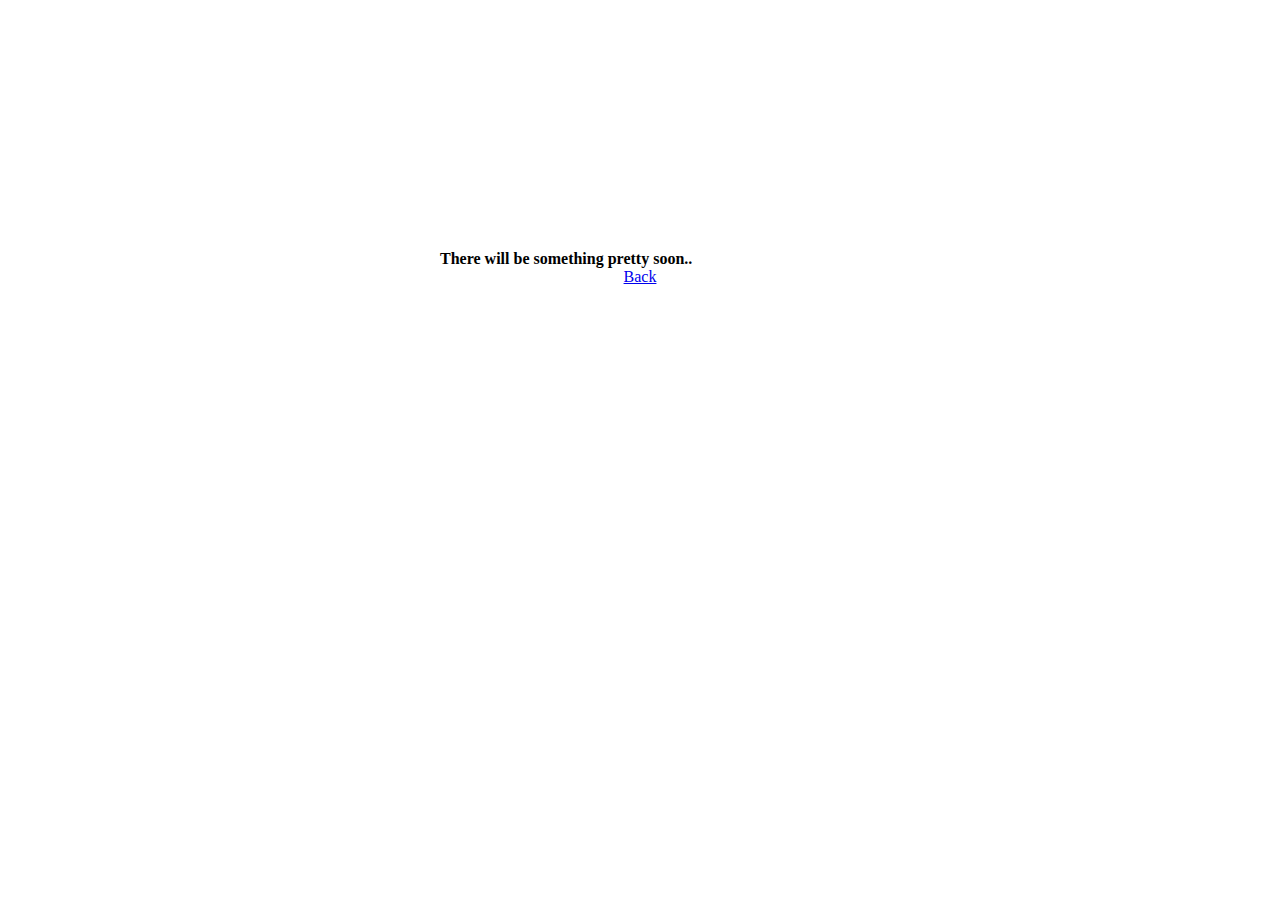
<file: trips.html>
<!DOCTYPE html>
<html lang="en">
<head>
    <meta charset="UTF-8">
    <meta name="viewport" content="width=device-width, initial-scale=1.0">
    <title>uw935 — my trips</title>
    <link rel="stylesheet" href="https://uw935.com/static/css/style.css"/>
    <link rel="icon" href="https://uw935.com/static/images/plane.ico" type="image/x-icon">

    <meta name="description" content="Mark's Dolgopyatov aka uw935 personal page">
    <meta name="keywords" content="uw935, Марк Долгопятов, Mark Dolgopyatov, Mark D">
    <meta name="author" content="uw935">

    <meta name="viewport" content="width=device-width, initial-scale=1.0">
    <meta content="yes" name="apple-touch-fullscreen" />
    <meta name="format-detection" content="telephone=no">
</head>
<body>
    <div style="position: absolute; top: 50%; left: 50%; margin-top: -200px; margin-left: -200px; width: 400px; height: 400px;" id="information">
        <span style="margin-bottom: 9px;">
            <b>There will be something pretty soon..</b>
        </span>
        <div style="display: flex; justify-content: center; align-items: center; margin-bottom: 10px;">
            <a href="/">
                <div class="button button-rounded button-transperant">
                    <span class="space"></span>Back
                </div>
            </a>
        </div>
    </div>
    <script src="https://code.jquery.com/jquery-3.7.1.slim.js" integrity="sha256-UgvvN8vBkgO0luPSUl2s8TIlOSYRoGFAX4jlCIm9Adc=" crossorigin="anonymous"></script>
    <script src="https://uw935.com/static/dependency/jquery.flurry.js"></script>
    <script src="https://uw935.com/static/script.js"></script>
    <!-- Google tag (gtag.js) -->
    <script async src="https://www.googletagmanager.com/gtag/js?id=G-F84TNME1LD"></script>
    <script>
        window.dataLayer = window.dataLayer || [];
        function gtag(){dataLayer.push(arguments);}
        gtag("js", new Date());

        gtag("config", "G-F84TNME1LD");
    </script>
</body>
</html>
</file>
